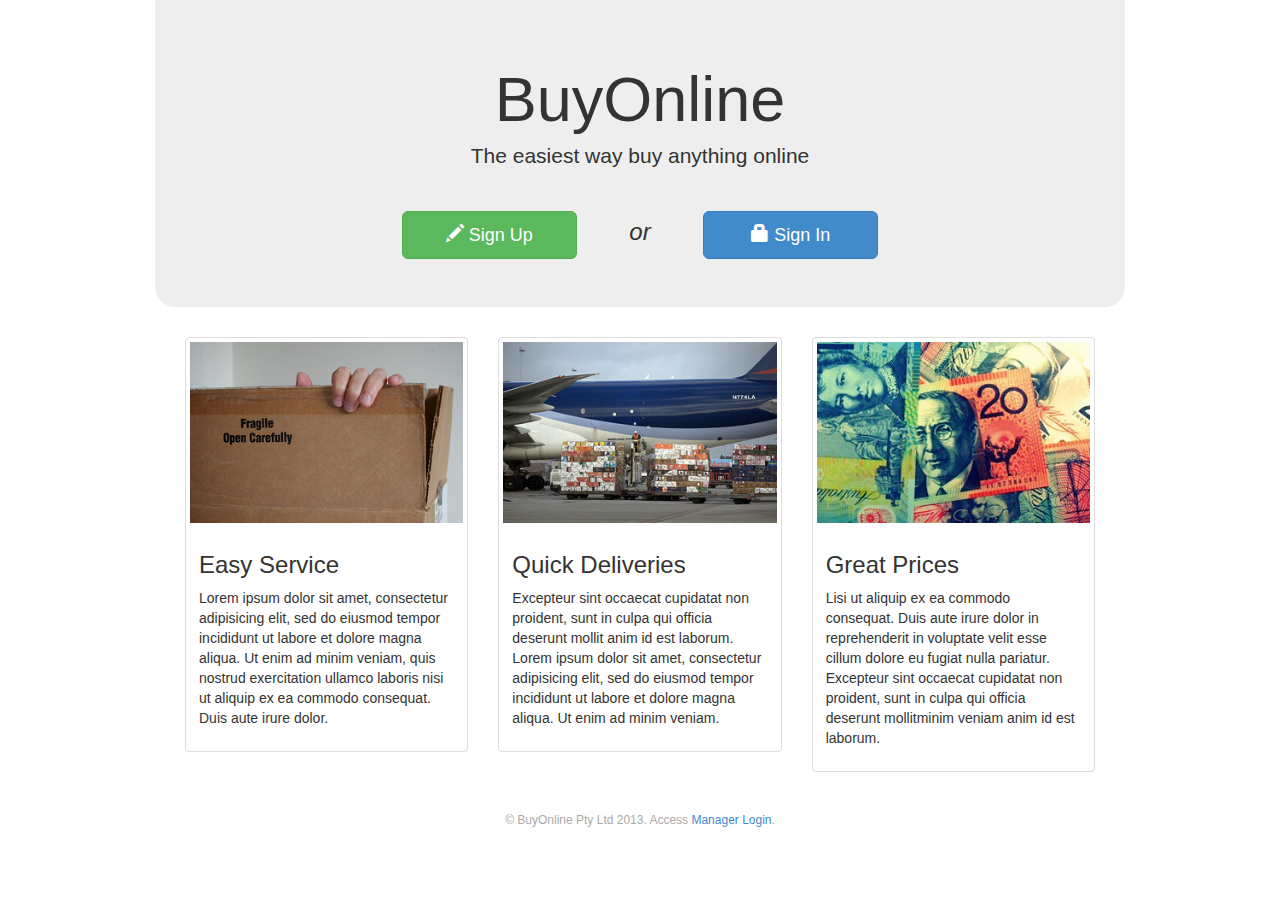
<file: htdocs/BuyOnline/index.html>
<!DOCTYPE html PUBLIC "-//W3C//DTD XHTML 1.0 Strict//EN"
         "http://www.w3.org/TR/xhtml1/DTD/xhtml1-strict.dtd">
<html xmlns="http://www.w3.org/1999/xhtml" lang="en" xml:lang="en" >
		<!-- Description: BuyOnline Register Page -->
		<!-- Author: Alex Cummaudo -->
		<!-- Date: 10 Oct 2013 -->
		<!-- Validated: N/A -->
	<head>
        <title>BuyOnline</title>
        <meta http-equiv="content-type" content="text/html; charset=utf-8" />
        <meta name="author" content="Alex Cummaudo" />
        <meta name="description" content="BuyOnline provides you with the easiest buying services ever!" />
        <meta name="keywords" content="buy, goods, assignment2, wad" />
        <!-- Bootstrap & jQuery Framework -->
            <script type="text/javascript" src="./js/jquery-min.js"></script>
            <script type="text/javascript" src="./bootstrap/js/bootstrap-min.js"></script>
            <link rel="stylesheet" type="text/css" href="./bootstrap/css/bootstrap-min.css" />
            <!--[if lt IE 9]>
                <script src="./js/html5shiv.js"></script>
                <script src="./js/respond.min.js"></script>
            <![endif]-->
        <!-- / Bootsrap & jQuery Framework -->
        <link rel="stylesheet" type="text/css" href="./style/core.css" />                
        <script type="text/javascript" src="./js/jquery-ui-updates-xhtml.js"></script>
        <script type="text/javascript" src="./js/form-validate.js"></script>
        <script type="text/javascript" src="./js/ajax-request.js"></script>
        <script type="text/javascript" src="./js/processor.js"></script>
	</head>
	<body>
        <!--[if lt IE 8]><p class="ieerror"><strong>Warning:</strong> Please disable CSS for compatibility with this version of IE</p><![endif]-->
        <div class="container">
            <div id="hero" class="jumbotron">
                <h1>BuyOnline</h1>
                <p>The easiest way buy anything online</p>
                <div id="sign-btns">
                    <a class="btn btn-success btn-lg" href="register.html"><span class="glyphicon glyphicon-pencil"></span> Sign Up</a>
                    <p class="btn-middle-txt">or</p>
                    <a class="btn btn-primary btn-lg" href="login.html"><span class="glyphicon glyphicon-lock"></span> Sign In</a>
                </div>
            </div><!--/hero-->
            <div id="three-split-group" class="row-fluid container">
                <div class="col-md-4">
                    <div class="thumbnail">
                        <img src="imgs/boxes.jpg" alt="A pile of boxes" />
                        <div class="caption">
                            <h3>Easy Service</h3>
                            <p>Lorem ipsum dolor sit amet, consectetur adipisicing elit, sed do eiusmod tempor incididunt ut labore et dolore magna aliqua. Ut enim ad minim veniam, quis nostrud exercitation ullamco laboris nisi ut aliquip ex ea commodo consequat. Duis aute irure dolor.</p>
                        </div>
                    </div>
                </div>
                <div class="col-md-4">
                    <div class="thumbnail">
                        <img src="imgs/delivery.png" alt="A cargo plane" />
                        <div class="caption">
                            <h3>Quick Deliveries</h3>
                            <p>Excepteur sint occaecat cupidatat non proident, sunt in culpa qui officia deserunt mollit anim id est laborum. Lorem ipsum dolor sit amet, consectetur adipisicing elit, sed do eiusmod tempor incididunt ut labore et dolore magna aliqua. Ut enim ad minim veniam.</p>
                        </div>
                    </div>
                </div>
                <div class="col-md-4">
                    <div class="thumbnail">
                        <img src="imgs/cash.jpg" alt="Save piles of cash!" />
                        <div class="caption">
                            <h3>Great Prices</h3>
                            <p>Lisi ut aliquip ex ea commodo consequat. Duis aute irure dolor in reprehenderit in voluptate velit esse cillum dolore eu fugiat nulla pariatur. Excepteur sint occaecat cupidatat non proident, sunt in culpa qui officia deserunt mollitminim veniam anim id est laborum.</p>
                        </div>
                    </div>
                </div>  
            </div><!--/three-split-group-->
            
            <div id="footer" class="container">
                <p>&copy; BuyOnline Pty Ltd 2013. Access <a href="mlogin.html">Manager Login</a>.</p>
            </div><!--/footer-->
        
        </div><!--/container-->
	</body>
</html>
</file>
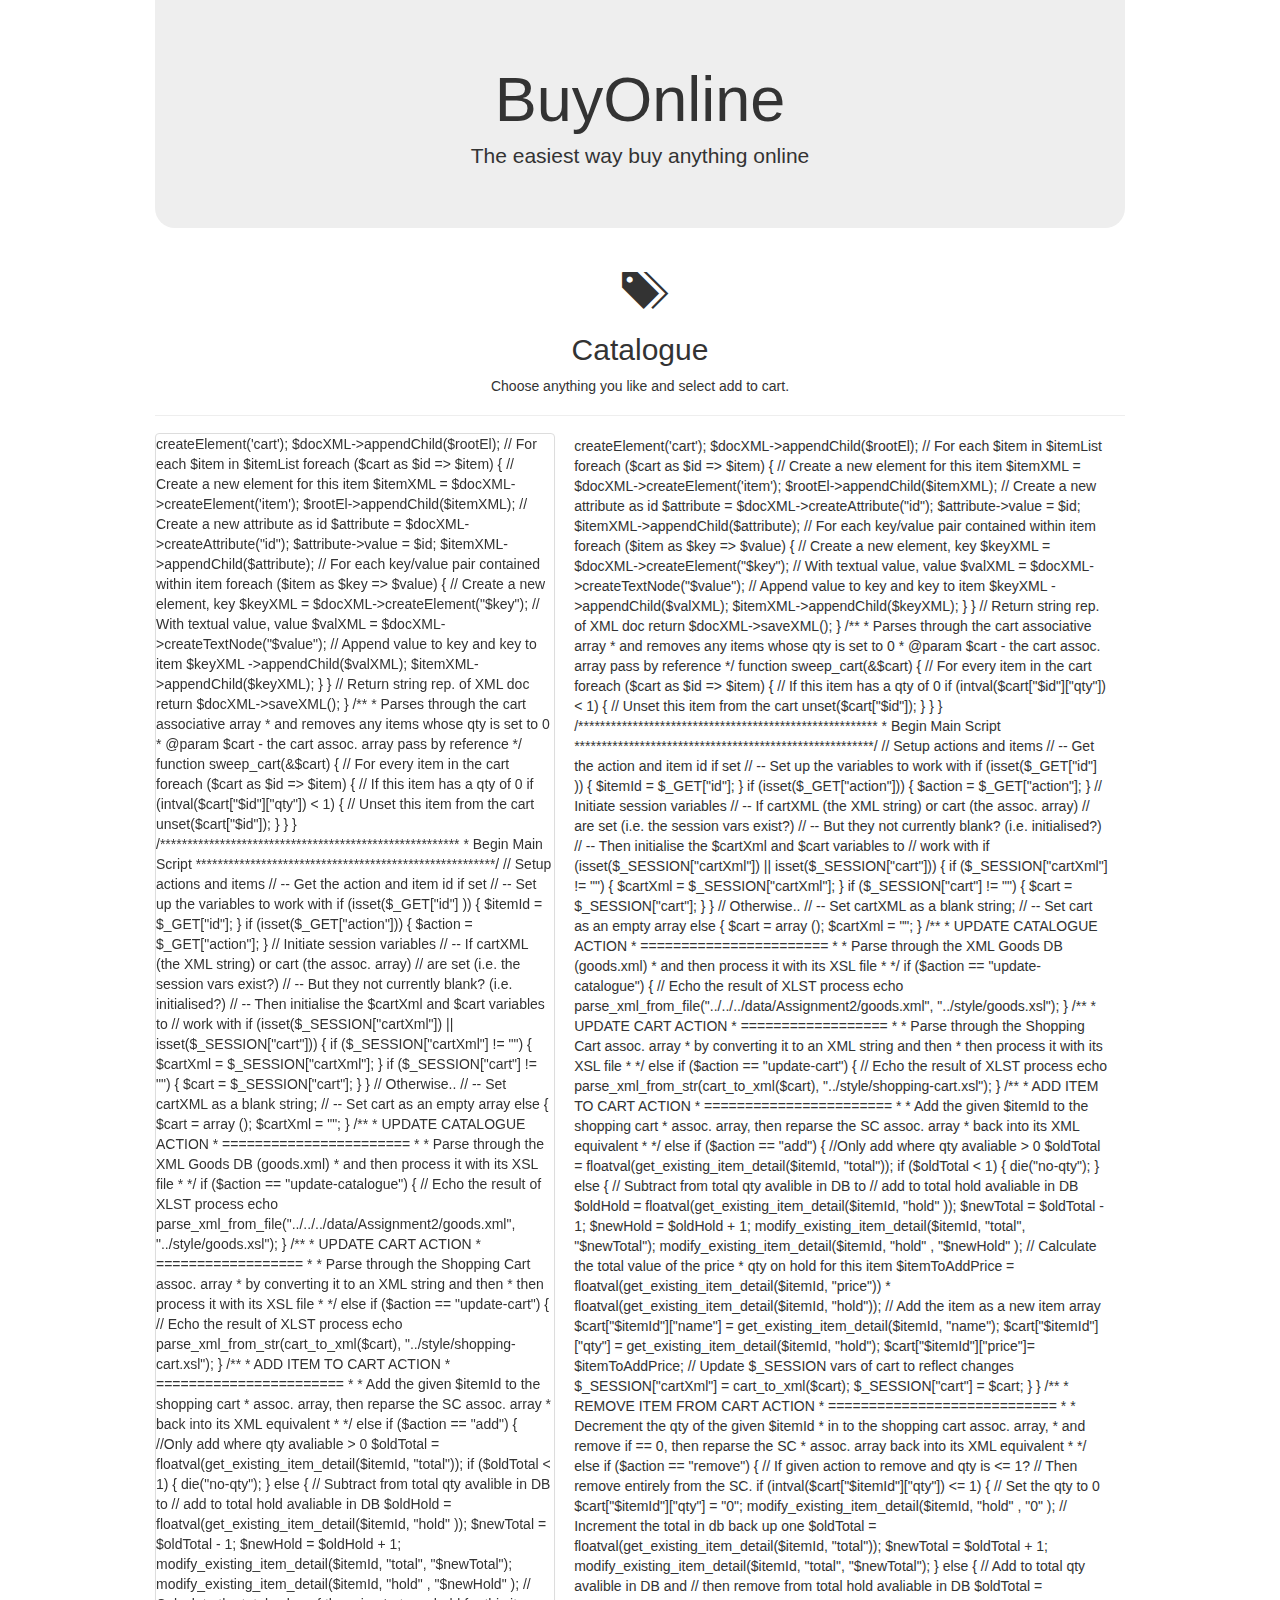
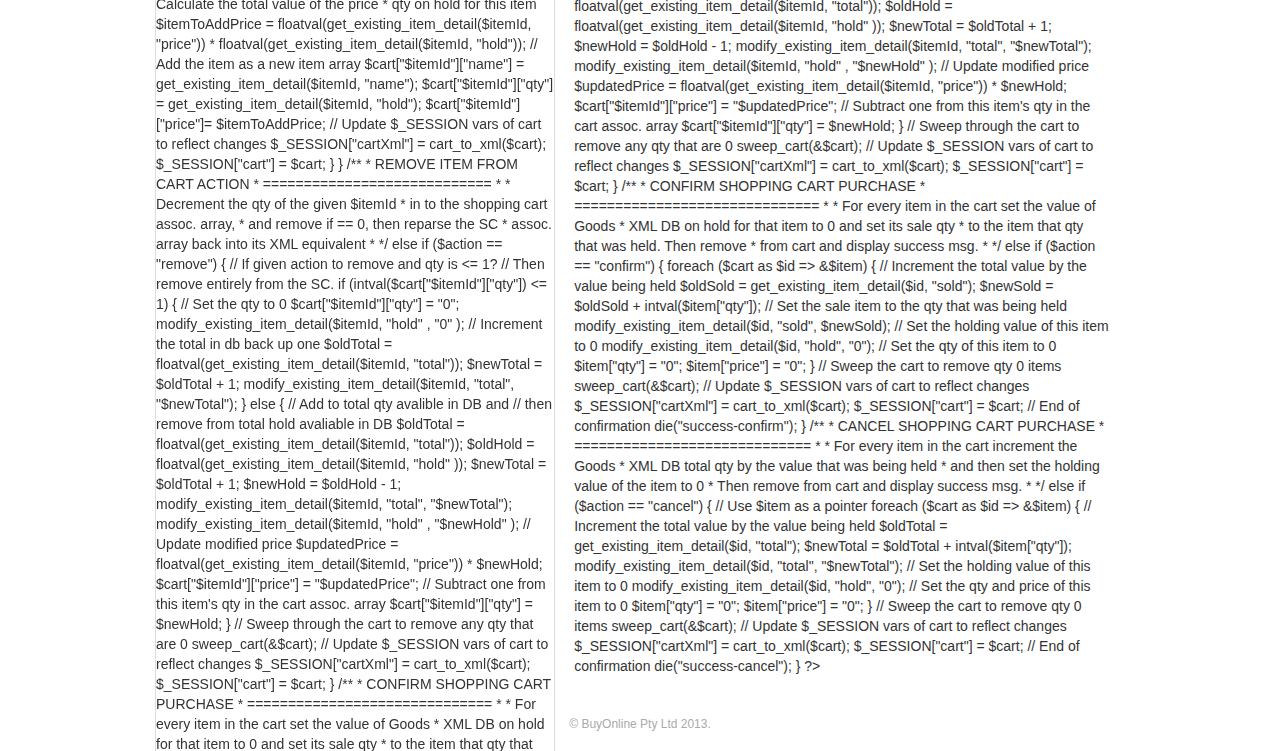
<file: htdocs/BuyOnline/buying.html>
<!DOCTYPE html PUBLIC "-//W3C//DTD XHTML 1.0 Strict//EN"
         "http://www.w3.org/TR/xhtml1/DTD/xhtml1-strict.dtd">
<html xmlns="http://www.w3.org/1999/xhtml" lang="en" xml:lang="en" >
		<!-- Description: BuyOnline Register Page -->
		<!-- Author: Alex Cummaudo -->
		<!-- Date: 10 Oct 2013 -->
		<!-- Validated: N/A -->
	<head>
        <title>BuyOnline</title>
        <meta http-equiv="content-type" content="text/html; charset=utf-8" />
        <meta name="author" content="Alex Cummaudo" />
        <meta name="description" content="BuyOnline provides you with the easiest buying services ever!" />
        <meta name="keywords" content="buy, goods, assignment2, wad" />
        <!-- Bootstrap & jQuery Framework -->
            <script type="text/javascript" src="./js/jquery-min.js"></script>
            <script type="text/javascript" src="./bootstrap/js/bootstrap-min.js"></script>
            <link rel="stylesheet" type="text/css" href="./bootstrap/css/bootstrap-min.css" />
            <!--[if lt IE 9]>
                <script src="./js/html5shiv.js"></script>
                <script src="./js/respond.min.js"></script>
            <![endif]-->
        <!-- / Bootsrap & jQuery Framework -->
        <link rel="stylesheet" type="text/css" href="./style/core.css" />                
        <script type="text/javascript" src="./js/jquery-ui-updates-xhtml.js"></script>
        <script type="text/javascript" src="./js/form-validate.js"></script>
        <script type="text/javascript" src="./js/ajax-request.js"></script>
        <script type="text/javascript" src="./js/catalogue.js"></script>
	</head>
	<body onload="updateCart();">
        <!--[if lt IE 8]><p class="ieerror"><strong>Warning:</strong> Please disable CSS for compatibility with this version of IE</p><![endif]-->
        <div class="container">
            <div id="hero" class="jumbotron">
                <h1>BuyOnline</h1>
                <p>The easiest way buy anything online</p>
            </div><!--/hero-->
            <div id="head" class="page-header">
                <span class="glyphicon glyphicon-tags"></span>
                <h2>Catalogue</h2>
                <p>Choose anything you like and select add to cart.</p>
            </div><!--/header-->
            <div id="shopping-cart" class="panel panel-default col-md-4">
                <!-- dynamically generated from XML on server -->
            </div><!--/shopping-cart-->
            <div id="listings" class="col-md-7 col-md-offset-5">
                <!-- dynamically generated from XML on server -->
            </div><!--/listings-->
        </div><!--/container-->
        <div id="footer" class="container">
            <p>&copy; BuyOnline Pty Ltd 2013.</p>
        </div><!--/footer-->
	</body>
</html>
</file>
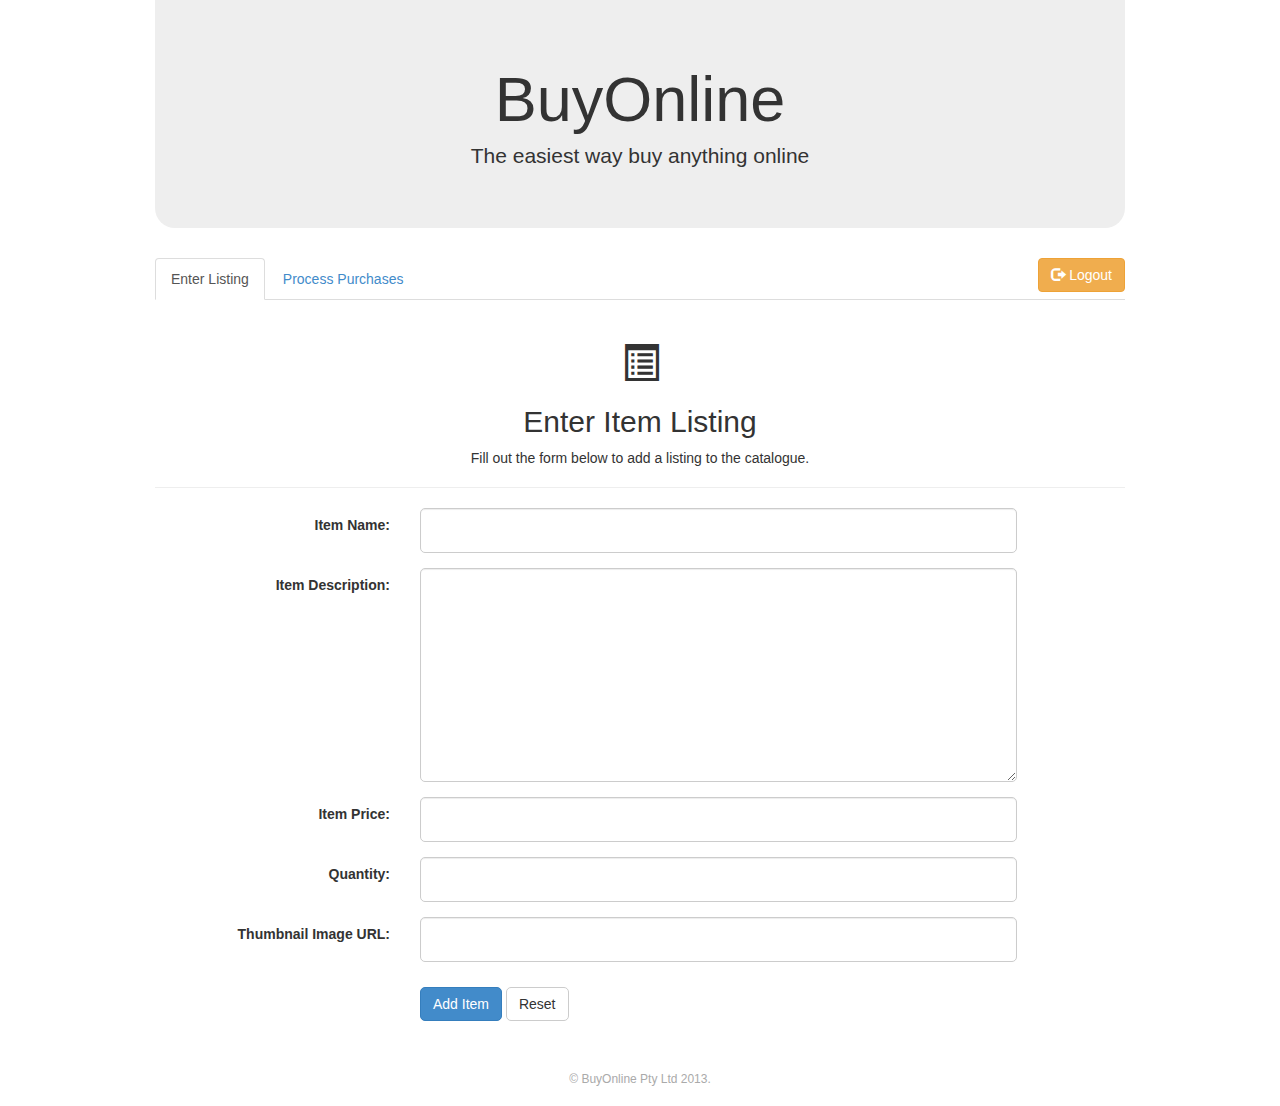
<file: htdocs/BuyOnline/listing.html>
<!DOCTYPE html PUBLIC "-//W3C//DTD XHTML 1.0 Strict//EN"
         "http://www.w3.org/TR/xhtml1/DTD/xhtml1-strict.dtd">
<html xmlns="http://www.w3.org/1999/xhtml" lang="en" xml:lang="en" >
		<!-- Description: BuyOnline Register Page -->
		<!-- Author: Alex Cummaudo -->
		<!-- Date: 10 Oct 2013 -->
		<!-- Validated: N/A -->
	<head>
        <title>BuyOnline</title>
        <meta http-equiv="content-type" content="text/html; charset=utf-8" />
        <meta name="author" content="Alex Cummaudo" />
        <meta name="description" content="BuyOnline provides you with the easiest buying services ever!" />
        <meta name="keywords" content="buy, goods, assignment2, wad" />
        <!-- Bootstrap & jQuery Framework -->
            <script type="text/javascript" src="./js/jquery-min.js"></script>
            <script type="text/javascript" src="./bootstrap/js/bootstrap-min.js"></script>
            <link rel="stylesheet" type="text/css" href="./bootstrap/css/bootstrap-min.css" />
            <!--[if lt IE 9]>
                <script src="./js/html5shiv.js"></script>
                <script src="./js/respond.min.js"></script>
            <![endif]-->
        <!-- / Bootsrap & jQuery Framework -->
        <link rel="stylesheet" type="text/css" href="./style/core.css" />                
        <script type="text/javascript" src="./js/jquery-ui-updates-xhtml.js"></script>
        <script type="text/javascript" src="./js/form-validate.js"></script>
        <script type="text/javascript" src="./js/ajax-request.js"></script>
        <script type="text/javascript" src="./js/processor.js"></script>
	</head>
	<body>
        <!--[if lt IE 8]><p class="ieerror"><strong>Warning:</strong> Please disable CSS for compatibility with this version of IE</p><![endif]-->
        <div class="container">
            <div id="hero" class="jumbotron">
                <h1>BuyOnline</h1>
                <p>The easiest way buy anything online</p>
            </div><!--/hero-->
            <div id="nav">
                <a href="logout.html" class="btn btn-warning btn-large pull-right"><span class="glyphicon glyphicon-log-out"></span> Logout</a>
                <ul class="nav nav-tabs">
                    <li class="active"><a href="listing.html">Enter Listing</a></li>
                    <li><a href="processing.html">Process Purchases</a></li>
                </ul>
            </div><!--/nav-->
            <div id="page-header" class="page-header">
                <span class="glyphicon glyphicon-list-alt"></span>
                <h2>Enter Item Listing</h2>
                <p>Fill out the form below to add a listing to the catalogue.</p>
            </div><!--/header-->
            <div class="container">
                <div id="listing-content" class="col-md-12">
                    <form id="listing" method="post" class="form-horizontal" action="" onsubmit="processForm(this.id, 'add-item'); return false;">
                        <div id="first-name-group" class="form-group">
                            <label class="col-lg-3 control-label" for="item-name">Item Name:</label>
                            <div class="col-lg-8 input-group">
                                <input id="item-name" name="item-name" class="form-control input-lg placeholder required" onfocus="pushMessage(this, null);" type="text" />
                            </div>
                        </div><!--/item-name-group-->
                       <div id="desc-group" class="form-group">
                            <label class="col-lg-3 control-label" for="desc">Item Description:</label>
                            <div class="col-lg-8 input-group">
                                <textarea id="desc" name="desc" class="form-control input-lg required" onfocus="pushMessage(this, null);" cols="auto" rows="8"></textarea>
                            </div>
                        </div><!--/description-group-->
                        <div id="cost-group" class="form-group">
                            <label class="col-lg-3 control-label" for="price">Item Price:</label>
                            <div class="col-lg-8 input-group">
                                <input id="price" name="price" class="form-control input-lg placeholder required"  onfocus="pushMessage(this, null);" onchange="checkInput(this.id,'price');"  type="text" />
                            </div>
                        </div><!--/price-group-->
                        <div id="qty-group" class="form-group">
                            <label class="col-lg-3 control-label" for="qty">Quantity:</label>
                            <div class="col-lg-8 input-group">
                                <input id="qty" name="qty" class="form-control input-lg placeholder required"  onfocus="pushMessage(this, null);" onchange="checkInput(this.id,'qty');"  type="text" />
                            </div>
                        </div><!--/qty-group-->
                        <div id="img-group" class="form-group">
                            <label class="col-lg-3 control-label" for="img">Thumbnail Image URL:</label>
                            <div class="col-lg-8 input-group">
                                <input id="img" name="img" class="form-control input-lg placeholder"  onfocus="pushMessage(this, null);"  type="text" />
                            </div>
                        </div><!--/img-group-->
                        <div id="submit-group" class="form-group">
                            <div class="col-lg-offset-3 col-lg-9">
                                <input type="submit" value="Add Item" class="btn btn-primary"/>
                                <input type="reset" class="btn btn-default"/>
                            </div>
                        </div><!--/listing-group-->
                    </form><!--/form-->
                </div>
            </div><!--/form-group-->
            
            <div id="footer" class="container">
                <p>&copy; BuyOnline Pty Ltd 2013.</p>
            </div><!--/footer-->
        
        </div><!--/container-->
	</body>
</html>
</file>
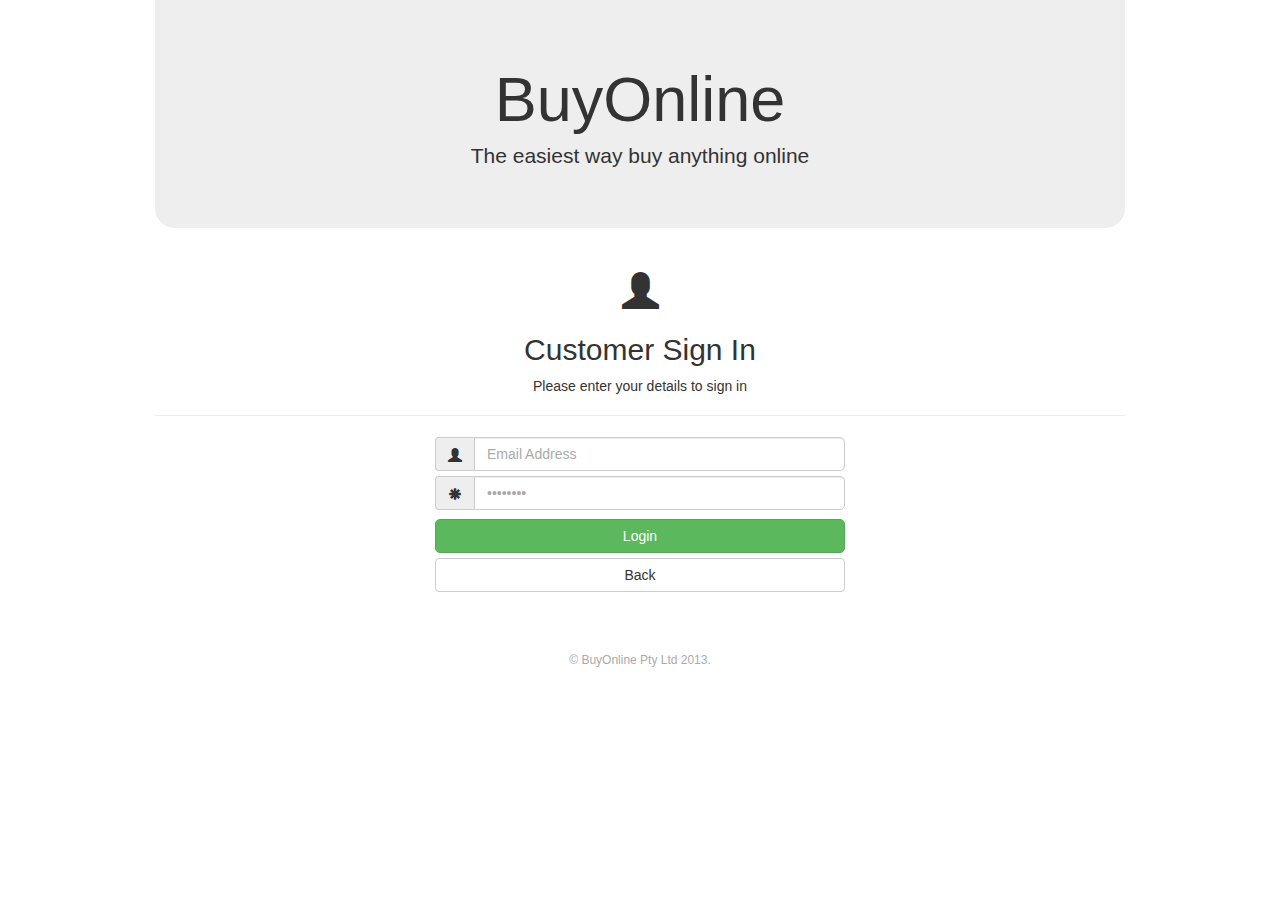
<file: htdocs/BuyOnline/login.html>
<!DOCTYPE html PUBLIC "-//W3C//DTD XHTML 1.0 Strict//EN"
         "http://www.w3.org/TR/xhtml1/DTD/xhtml1-strict.dtd">
<html xmlns="http://www.w3.org/1999/xhtml" lang="en" xml:lang="en" >
		<!-- Description: BuyOnline Register Page -->
		<!-- Author: Alex Cummaudo -->
		<!-- Date: 10 Oct 2013 -->
		<!-- Validated: N/A -->
	<head>
        <title>BuyOnline</title>
        <meta http-equiv="content-type" content="text/html; charset=utf-8" />
        <meta name="author" content="Alex Cummaudo" />
        <meta name="description" content="BuyOnline provides you with the easiest buying services ever!" />
        <meta name="keywords" content="buy, goods, assignment2, wad" />
        <!-- Bootstrap & jQuery Framework -->
            <script type="text/javascript" src="./js/jquery-min.js"></script>
            <script type="text/javascript" src="./bootstrap/js/bootstrap-min.js"></script>
            <link rel="stylesheet" type="text/css" href="./bootstrap/css/bootstrap-min.css" />
            <!--[if lt IE 9]>
                <script src="./js/html5shiv.js"></script>
                <script src="./js/respond.min.js"></script>
            <![endif]-->
        <!-- / Bootsrap & jQuery Framework -->
        <link rel="stylesheet" type="text/css" href="./style/core.css" />                
        <script type="text/javascript" src="./js/jquery-ui-updates-xhtml.js"></script>
        <script type="text/javascript" src="./js/form-validate.js"></script>
        <script type="text/javascript" src="./js/ajax-request.js"></script>
        <script type="text/javascript" src="./js/processor.js"></script>
	</head>
	<body>
        <!--[if lt IE 8]><p class="ieerror"><strong>Warning:</strong> Please disable CSS for compatibility with this version of IE</p><![endif]-->
        <div class="container">
            <div id="hero" class="jumbotron">
                <h1>BuyOnline</h1>
                <p>The easiest way buy anything online</p>
            </div><!--/hero-->
            <div id="head" class="page-header">
                <span class="glyphicon glyphicon-user"></span>
                <h2>Customer Sign In</h2>
                <p>Please enter your details to sign in</p>
            </div><!--/header-->
            <div id="signin-content">
                <form id="signin" method="post" onsubmit="processForm(this.id, 'login-user'); return false;" action="">
                    <div class="input-group">
                        <span class="input-group-addon glyphicon glyphicon-user"></span>
                        <input class="form-control placeholder required" name="email" id="email" value="Email Address" type="text" />
                    </div>
                    <div id="last-input" class="input-group">
                        <span class="input-group-addon glyphicon glyphicon-asterisk"></span>
                        <input class="form-control placeholder required" name="pass" id="pass" type="password" value="password" />
                    </div>
                    <div class="form-group">
                        <input type="submit" class="btn btn-block btn-success" value="Login" />
                        <a href="index.html" class="btn btn-default btn-block">Back</a>
                    </div>
                </form><!--/signin-->
            </div><!--/signin-content-->
            <div id="footer" class="container">
                <p>&copy; BuyOnline Pty Ltd 2013.</p>
            </div><!--/footer-->
        </div><!--/container-->
	</body>
</html>
</file>
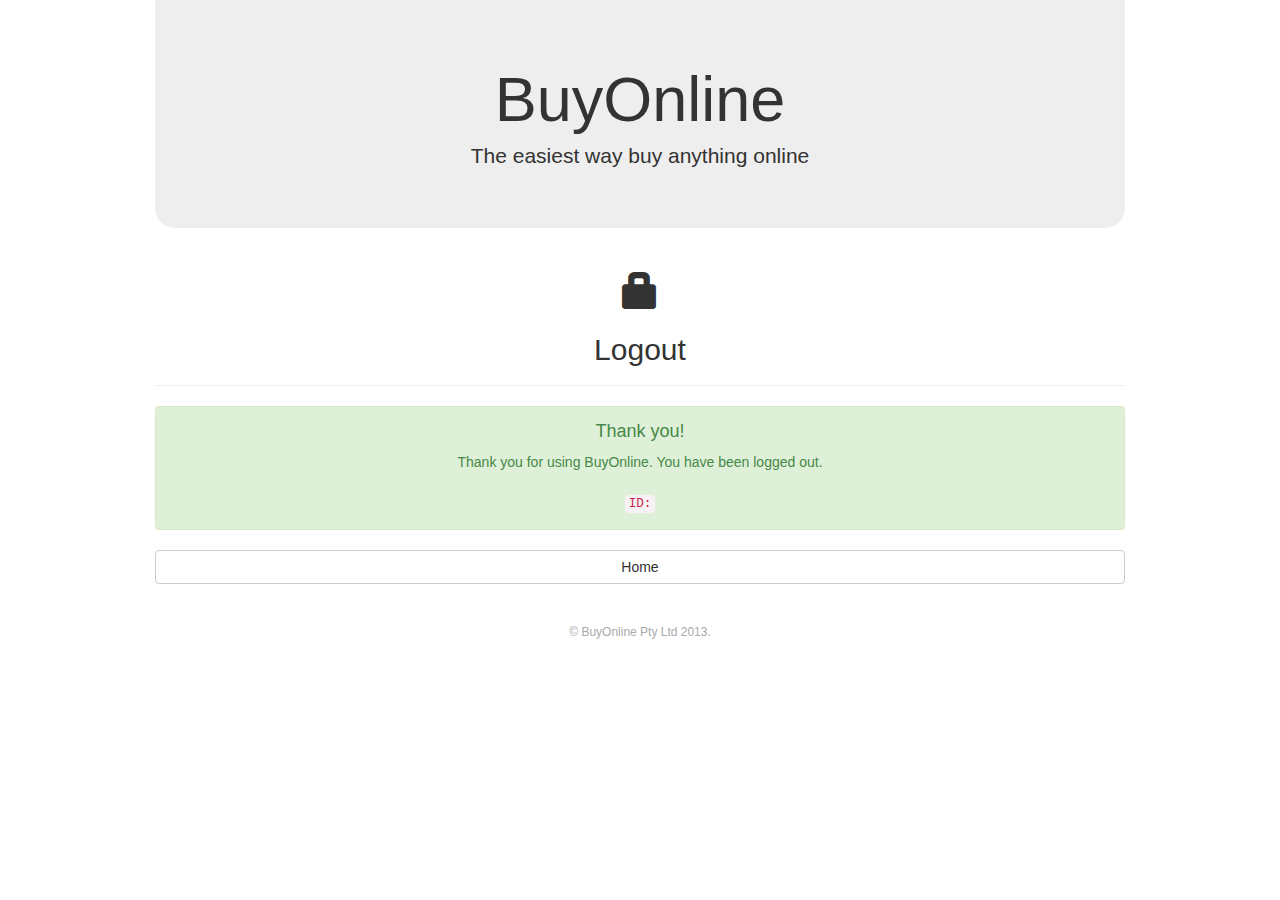
<file: htdocs/BuyOnline/logout.html>
<!DOCTYPE html PUBLIC "-//W3C//DTD XHTML 1.0 Strict//EN"
         "http://www.w3.org/TR/xhtml1/DTD/xhtml1-strict.dtd">
<html xmlns="http://www.w3.org/1999/xhtml" lang="en" xml:lang="en" >
		<!-- Description: BuyOnline Register Page -->
		<!-- Author: Alex Cummaudo -->
		<!-- Date: 10 Oct 2013 -->
		<!-- Validated: N/A -->
	<head>
        <title>BuyOnline</title>
        <meta http-equiv="content-type" content="text/html; charset=utf-8" />
        <meta name="author" content="Alex Cummaudo" />
        <meta name="description" content="BuyOnline provides you with the easiest buying services ever!" />
        <meta name="keywords" content="buy, goods, assignment2, wad" />
        <!-- Bootstrap & jQuery Framework -->
            <script type="text/javascript" src="./js/jquery-min.js"></script>
            <script type="text/javascript" src="./bootstrap/js/bootstrap-min.js"></script>
            <link rel="stylesheet" type="text/css" href="./bootstrap/css/bootstrap-min.css" />
            <!--[if lt IE 9]>
                <script src="./js/html5shiv.js"></script>
                <script src="./js/respond.min.js"></script>
            <![endif]-->
        <!-- / Bootsrap & jQuery Framework -->
        <link rel="stylesheet" type="text/css" href="./style/core.css" />                
        <script type="text/javascript" src="./js/jquery-ui-updates-xhtml.js"></script>
        <script type="text/javascript" src="./js/form-validate.js"></script>
        <script type="text/javascript" src="./js/ajax-request.js"></script>
        <script type="text/javascript" src="./js/processor.js"></script>
	</head>
	<body onload="logout();">
        <!--[if lt IE 8]><p class="ieerror"><strong>Warning:</strong> Please disable CSS for compatibility with this version of IE</p><![endif]-->
        <div class="container">
            <div id="hero" class="jumbotron">
                <h1>BuyOnline</h1>
                <p>The easiest way buy anything online</p>
            </div><!--/hero-->
            <div id="page-header" class="page-header">
                <span class="glyphicon glyphicon-lock"></span>
                <h2>Logout</h2>
            </div><!--/header-->
            <div id="footer" class="container">
                <p>&copy; BuyOnline Pty Ltd 2013.</p>
            </div><!--/footer-->
        </div><!--/container-->
	</body>
</html>
</file>
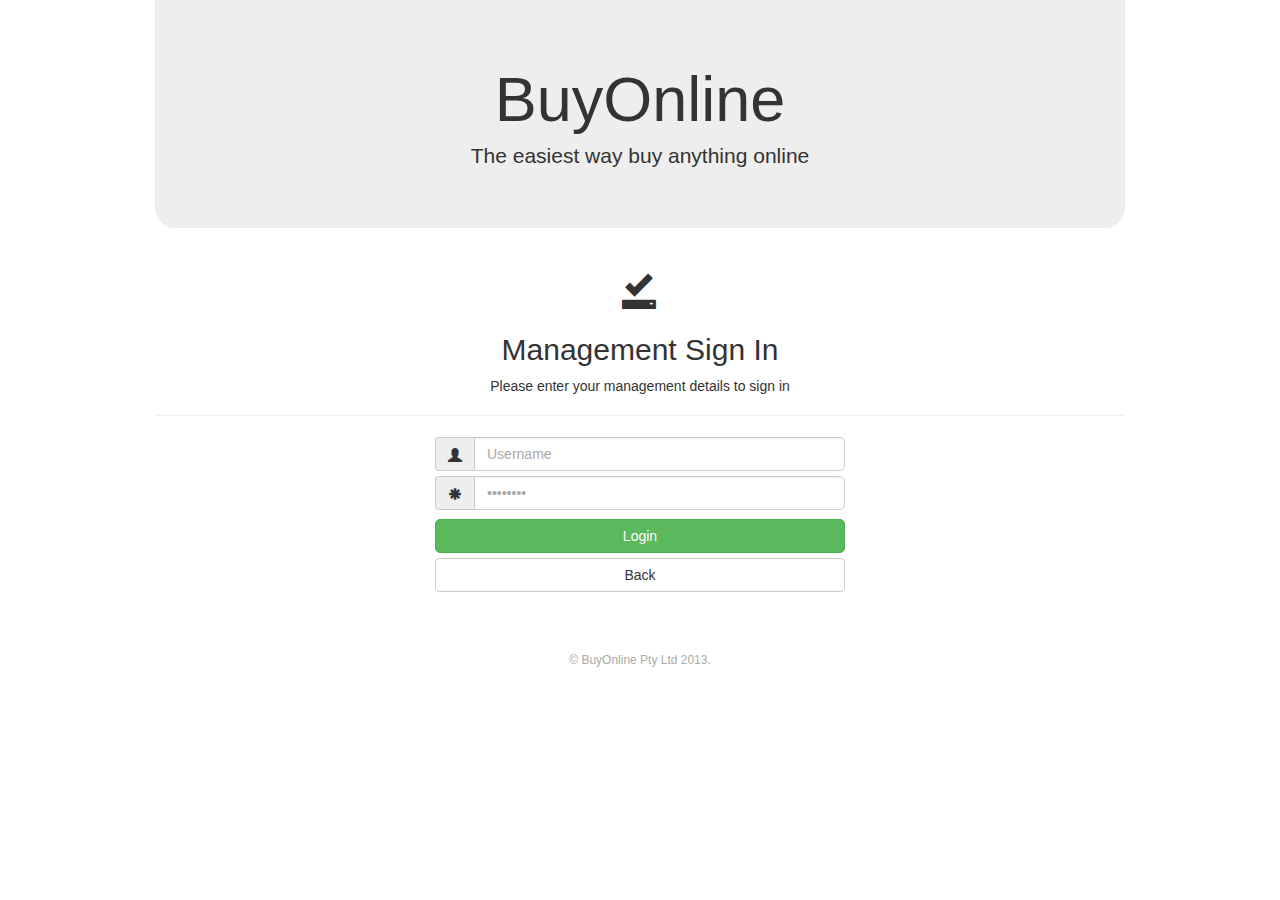
<file: htdocs/BuyOnline/mlogin.html>
<!DOCTYPE html PUBLIC "-//W3C//DTD XHTML 1.0 Strict//EN"
         "http://www.w3.org/TR/xhtml1/DTD/xhtml1-strict.dtd">
<html xmlns="http://www.w3.org/1999/xhtml" lang="en" xml:lang="en" >
		<!-- Description: BuyOnline Register Page -->
		<!-- Author: Alex Cummaudo -->
		<!-- Date: 10 Oct 2013 -->
		<!-- Validated: N/A -->
	<head>
        <title>BuyOnline</title>
        <meta http-equiv="content-type" content="text/html; charset=utf-8" />
        <meta name="author" content="Alex Cummaudo" />
        <meta name="description" content="BuyOnline provides you with the easiest buying services ever!" />
        <meta name="keywords" content="buy, goods, assignment2, wad" />
        <!-- Bootstrap & jQuery Framework -->
            <script type="text/javascript" src="./js/jquery-min.js"></script>
            <script type="text/javascript" src="./bootstrap/js/bootstrap-min.js"></script>
            <link rel="stylesheet" type="text/css" href="./bootstrap/css/bootstrap-min.css" />
            <!--[if lt IE 9]>
                <script src="./js/html5shiv.js"></script>
                <script src="./js/respond.min.js"></script>
            <![endif]-->
        <!-- / Bootsrap & jQuery Framework -->
        <link rel="stylesheet" type="text/css" href="./style/core.css" />                
        <script type="text/javascript" src="./js/jquery-ui-updates-xhtml.js"></script>
        <script type="text/javascript" src="./js/form-validate.js"></script>
        <script type="text/javascript" src="./js/ajax-request.js"></script>
        <script type="text/javascript" src="./js/processor.js"></script>
	</head>
	<body>
        <!--[if lt IE 8]><p class="ieerror"><strong>Warning:</strong> Please disable CSS for compatibility with this version of IE</p><![endif]-->
        <div class="container">
            <div id="hero" class="jumbotron">
                <h1>BuyOnline</h1>
                <p>The easiest way buy anything online</p>
            </div><!--/hero-->
            <div id="head" class="page-header">
                <span class="glyphicon glyphicon-saved"></span>
                <h2>Management Sign In</h2>
                <p>Please enter your management details to sign in</p>
            </div><!--/header-->
            <div id="signin-content">
                <form id="signin" method="post" onsubmit="processForm(this.id, 'login-mgmt'); return false;" action="">
                    <div class="input-group">
                        <span class="input-group-addon glyphicon glyphicon-user"></span>
                        <input class="form-control placeholder required" name="user" id="user" value="Username" type="text" />
                    </div>
                    <div id="last-input" class="input-group">
                        <span class="input-group-addon glyphicon glyphicon-asterisk"></span>
                        <input class="form-control placeholder required" name="pass" id="pass" type="password" value="password" />
                    </div>
                    <div class="form-group">
                        <input type="submit" class="btn btn-block btn-success" value="Login" />
                        <a href="index.html" class="btn btn-default btn-block">Back</a>
                    </div>
                </form><!--/signin-->
            </div><!--/signin-content-->
            <div id="footer" class="container">
                <p>&copy; BuyOnline Pty Ltd 2013.</p>
            </div><!--/footer-->
        </div><!--/container-->
	</body>
</html>
</file>
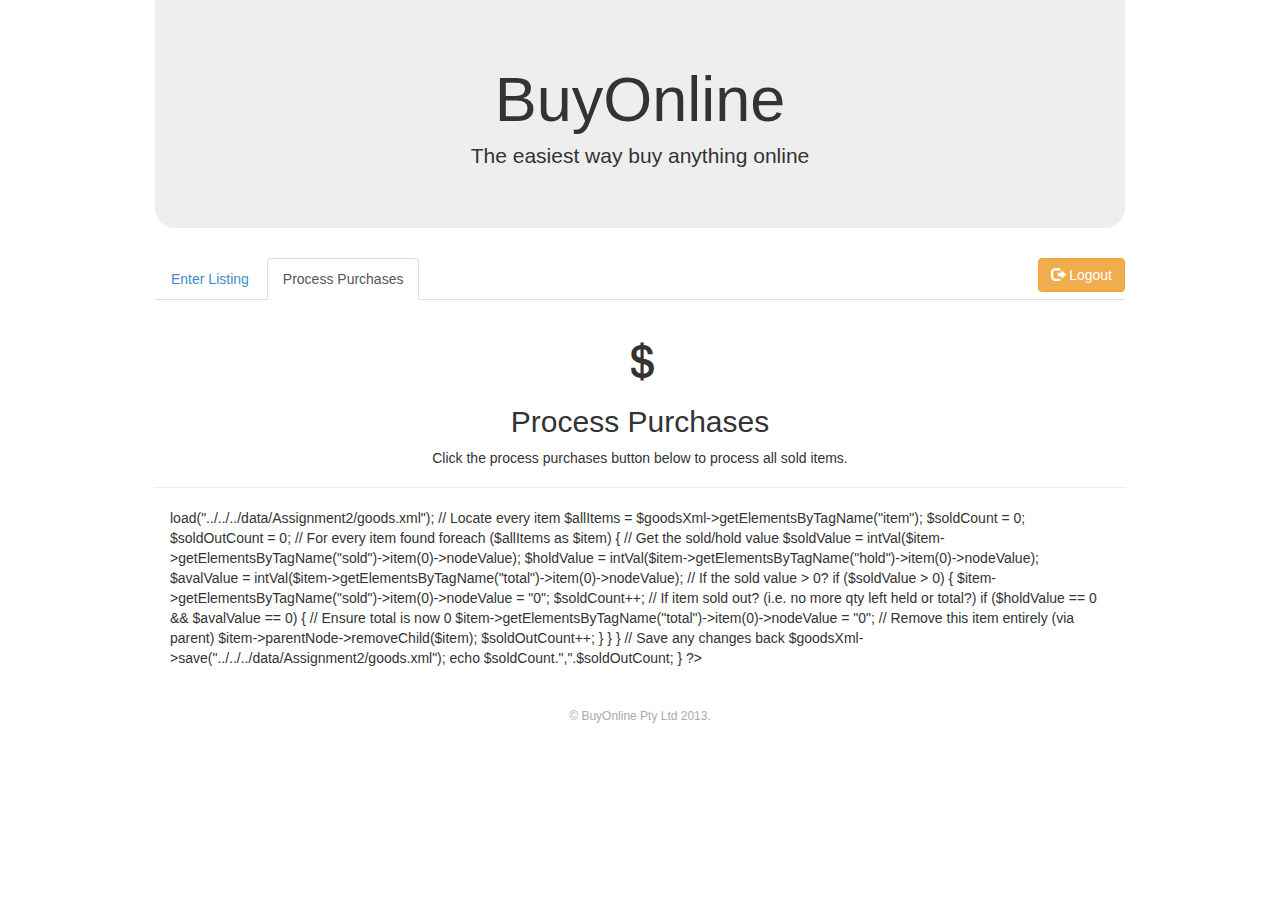
<file: htdocs/BuyOnline/processing.html>
<!DOCTYPE html PUBLIC "-//W3C//DTD XHTML 1.0 Strict//EN"
         "http://www.w3.org/TR/xhtml1/DTD/xhtml1-strict.dtd">
<html xmlns="http://www.w3.org/1999/xhtml" lang="en" xml:lang="en" >
		<!-- Description: BuyOnline Register Page -->
		<!-- Author: Alex Cummaudo -->
		<!-- Date: 10 Oct 2013 -->
		<!-- Validated: N/A -->
	<head>
        <title>BuyOnline</title>
        <meta http-equiv="content-type" content="text/html; charset=utf-8" />
        <meta name="author" content="Alex Cummaudo" />
        <meta name="description" content="BuyOnline provides you with the easiest buying services ever!" />
        <meta name="keywords" content="buy, goods, assignment2, wad" />
        <!-- Bootstrap & jQuery Framework -->
            <script type="text/javascript" src="./js/jquery-min.js"></script>
            <script type="text/javascript" src="./bootstrap/js/bootstrap-min.js"></script>
            <link rel="stylesheet" type="text/css" href="./bootstrap/css/bootstrap-min.css" />
            <!--[if lt IE 9]>
                <script src="./js/html5shiv.js"></script>
                <script src="./js/respond.min.js"></script>
            <![endif]-->
        <!-- / Bootsrap & jQuery Framework -->
        <link rel="stylesheet" type="text/css" href="./style/core.css" />                
        <script type="text/javascript" src="./js/jquery-ui-updates-xhtml.js"></script>
        <script type="text/javascript" src="./js/form-validate.js"></script>
        <script type="text/javascript" src="./js/ajax-request.js"></script>
        <script type="text/javascript" src="./js/processor.js"></script>
        <script type="text/javascript">
            // Set the interval for the page
            setInterval(function(){ processItems('update-list'); }, 3000);
        </script>
	</head>
	<body onload="processItems('update-list');">
        <!--[if lt IE 8]><p class="ieerror"><strong>Warning:</strong> Please disable CSS for compatibility with this version of IE</p><![endif]-->
        <div class="container">
            <div id="hero" class="jumbotron">
                <h1>BuyOnline</h1>
                <p>The easiest way buy anything online</p>
            </div><!--/hero-->
            <div id="nav">
                <a href="logout.html" class="btn btn-warning btn-large pull-right"><span class="glyphicon glyphicon-log-out"></span> Logout</a>
                <ul class="nav nav-tabs">
                    <li><a href="listing.html">Enter Listing</a></li>
                    <li class="active"><a href="processing.html">Process Purchases</a></li>
                </ul>
            </div><!--/nav-->
            <div id="page-header" class="page-header">
                <span class="glyphicon glyphicon-usd"></span>
                <h2>Process Purchases</h2>
                <p>Click the process purchases button below to process all sold items.</p>
            </div><!--/header-->
            
            <div class="container" id="results">
            </div><!--/results-->
            
            <div id="footer" class="container">
                <p>&copy; BuyOnline Pty Ltd 2013.</p>
            </div><!--/footer-->
        
        </div><!--/container-->
	</body>
</html>
</file>
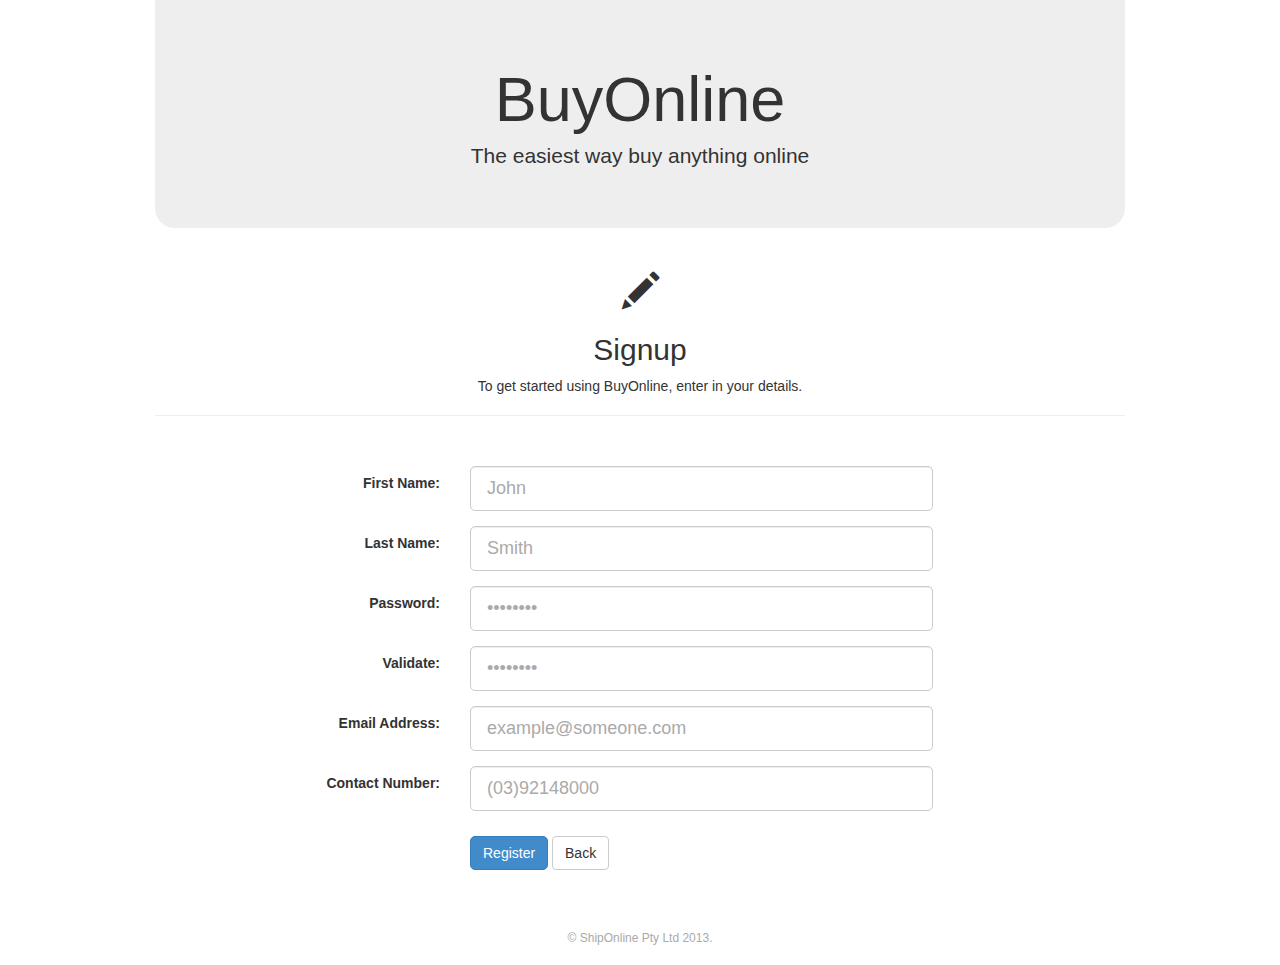
<file: htdocs/BuyOnline/register.html>
<!DOCTYPE html PUBLIC "-//W3C//DTD XHTML 1.0 Strict//EN"
         "http://www.w3.org/TR/xhtml1/DTD/xhtml1-strict.dtd">
<html xmlns="http://www.w3.org/1999/xhtml" lang="en" xml:lang="en" >
		<!-- Description: BuyOnline Register Page -->
		<!-- Author: Alex Cummaudo -->
		<!-- Date: 10 Oct 2013 -->
		<!-- Validated: N/A -->
	<head>
        <title>BuyOnline</title>
        <meta http-equiv="content-type" content="text/html; charset=utf-8" />
        <meta name="author" content="Alex Cummaudo" />
        <meta name="description" content="BuyOnline provides you with the easiest buying services ever!" />
        <meta name="keywords" content="buy, goods, assignment2, wad" />
        <!-- Bootstrap & jQuery Framework -->
            <script type="text/javascript" src="./js/jquery-min.js"></script>
            <script type="text/javascript" src="./bootstrap/js/bootstrap-min.js"></script>
            <link rel="stylesheet" type="text/css" href="./bootstrap/css/bootstrap-min.css" />
            <!--[if lt IE 9]>
                <script src="./js/html5shiv.js"></script>
                <script src="./js/respond.min.js"></script>
            <![endif]-->
        <!-- / Bootsrap & jQuery Framework -->
        <link rel="stylesheet" type="text/css" href="./style/core.css" />                
        <script type="text/javascript" src="./js/jquery-ui-updates-xhtml.js"></script>
        <script type="text/javascript" src="./js/form-validate.js"></script>
        <script type="text/javascript" src="./js/ajax-request.js"></script>
        <script type="text/javascript" src="./js/processor.js"></script>
	</head>
	<body>
        <!--[if lt IE 8]><p class="ieerror"><strong>Warning:</strong> Please disable CSS for compatibility with this version of IE</p><![endif]-->
        <div class="container">
            <div id="hero" class="jumbotron">
                <h1>BuyOnline</h1>
                <p>The easiest way buy anything online</p>
            </div><!--/hero-->
            <div class="page-header">
                <span class="glyphicon glyphicon-pencil"></span>
                <h2>Signup</h2>
                <p>To get started using BuyOnline, enter in your details.</p>
            </div><!--/header-->
            <div class="container">
                <div id="signup-content" class="col-md-12">
                    <form id="signup" method="post" class="form-horizontal" action="" onsubmit="processForm(this.id, 'register-user'); return false;">
                        <div id="first-name-group" class="form-group">
                            <label class="col-lg-3 control-label" for="first-name">First Name:</label>
                            <div class="col-lg-8 input-group">
                                <input id="first-name" name="first-name" class="form-control input-lg placeholder required" onfocus="pushMessage(this, null);" onblur="checkInput(this.id,'name');" value="John" type="text" />
                            </div>
                        </div><!--/first-name-group-->
                        <div id="last-name-group" class="form-group">
                            <label class="col-lg-3 control-label" for="last-name">Last Name:</label>
                            <div class="col-lg-8 input-group">
                                <input id="last-name" name="last-name" class="form-control input-lg placeholder required" onfocus="pushMessage(this, null);" onblur="checkInput(this.id,'name');" value="Smith" type="text" />
                            </div>
                        </div><!--/first-name-group-->
                        <div id="password-group" class="form-group">
                            <label class="col-lg-3 control-label" for="pass">Password:</label>
                            <div class="col-lg-8 input-group">
                                <input id="pass" name="pass" class="form-control input-lg placeholder required" onfocus="pushMessage(this, null);" value="password" type="password" />
                            </div>
                        </div><!--/password-group-->
                        <div id="password-revalidate-group" class="form-group">
                            <label class="col-lg-3 control-label" for="pass-validate">Validate:</label>
                            <div class="col-lg-8 input-group">
                                <input id="pass-validate" name="pass-validate" class="form-control input-lg placeholder required" onblur="isSame(this.id, 'pass', 'The two passwords do not match');" onfocus="pushMessage(this, null);" value="password" type="password" />
                            </div>
                        </div><!--/password-validate-group-->
                        <div id="email-group" class="form-group">
                            <label class="col-lg-3 control-label" for="email">Email Address:</label>
                            <div class="col-lg-8 input-group">
                                <input id="email" name="email" class="form-control input-lg placeholder required" onblur="checkInput(this.id,'email');" onfocus="pushMessage(this, null);" value="example@someone.com" type="text" /> 
                            </div>
                        </div><!--/email-group-->
                        <div id="phone-group" class="form-group">
                            <label class="col-lg-3 control-label" for="phone">Contact Number:</label>
                            <div class="col-lg-8 input-group">
                                <input id="phone" name="phone" class="form-control input-lg placeholder" onblur="checkInput(this.id,'phone');" onfocus="pushMessage(this, null);" value="(03)92148000" type="text" /> 
                            </div>
                        </div><!--/contact-group-->
                        <div id="submit-group" class="form-group">
                            <div class="col-lg-offset-3 col-lg-9">
                                <input type="submit" value="Register" class="btn btn-primary" />
                                <a href="index.html" class="btn btn-default"> Back </a>
                            </div>
                        </div><!--/submit-group-->
                    </form><!--/form-->
                </div>
            </div><!--/form-group-->
            
            <div id="footer" class="container">
                <p>&copy; ShipOnline Pty Ltd 2013.</p>
            </div><!--/footer-->
        
        </div><!--/container-->
	</body>
</html>
</file>
<file: htdocs/BuyOnline/style/core.css>
/* * * * * * * * * * * * * * * * * * * * * * * * *
 * Description: HIT3324 Web Application Development
 *              Assignment Two
 *              Core CSS for BuyOnline Website
 *      Author: Alex Cummaudo
 *        Date: 10 Oct 2013
 * * * * * * * * * * * * * * * * * * * * * * * * */

/* Core Semantics */
html,body{ height: 100%; }
.container { max-width: 1000px; }

/* Hero */
#hero { text-align: center; border-radius: 0px 0px 20px 20px; }

/* Signin Buttons */
#sign-btns { padding-top: 30px; }
#sign-btns a.btn { width: 175px; }
#sign-btns p.btn-middle-txt { width: 115px; display: inline-block; font-style: oblique; font-size: 18pt; text-align: center; }
#sign-btns .dropdown { display: inline; }

/* Forms */
#signup-content, #lookup-content, #request-content { width: 750px; margin: 30px auto 0 auto; padding: 0 20px 10px 20px; border-radius: 10px; text-align: left; }
form input { border-radius: 5px !important; }
form p.help-block { text-align: left; padding-left: 5px; }

/* Signin Menu */
#signin-content { width: 450px; margin: 0 auto; padding: 0 20px 10px 20px; border-radius: 10px; }
#signin-content h1 { font-size: 12pt; color: #555; margin: 20px 0 10px 0; }
#signin-content .input-group { margin: 5px 0; }
#signin-content .input-group input { position: relative; top: 1px; }
 
/* Footer */
#footer { margin-top: 40px; }
#footer p { height: 25px; color: #AAA; text-align: center; font-size: 9pt;  }

/* Sign-In Form */
form input[type='submit'], form input[type='reset'], form a.btn { margin: 10px 0 -5px 0 !important; }
#signin-content form .input-group > .input-group-addon + input { border-radius: 0px 5px 5px 0px !important; }
#signin-content form .input-group.has-error > .input-group-addon + input { border-radius: 0px 5px 0px 0px !important; }
#signin-content form .input-group.has-error > .input-group-addon + input + p.help-block { position: relative; top: 1px; margin: 0px; padding: 10px 0; color: #b94a48; background-color: #f2dede; border-style: none solid solid none; border-color: #b94a48; border-width: 1px; border-radius: 0px 0px 5px 0px; }

/* Shopping Cart */
#shopping-cart { padding: 0px; position: fixed; top: 433px; width: 400px; }
#shopping-cart .item-head * { display: inline; }
#shopping-cart .item-head p.lead { font-size: 11pt; }
#shopping-cart p.price { margin-left: 15px; }
#shopping-cart .panel-footer { height: 50px; }
#shopping-cart .panel-footer h4 { float: left; margin: 5px 0 0 0; }
#shopping-cart #finalise-btns { float: right; clear: none; }
#shopping-cart #finalise-btns .btn { margin-left: 5px; }

/* Catalogue */
#listings .pricetag { font-size: 15pt; clear:none; float: right; }
#listings .item { min-height: 240px; }
#listings .item-side  { float: left; clear: none;  margin-right: 15px; width: 120px; text-align: center; }
#listings .item-side a { margin-top: 10px; }
#listings .item-head * { display: inline; }
#listings .item-head p.lead { font-size: 14pt; }
#listings .item-body { margin: 10px 10px 0 155px; }
#listings #initial-loading { min-height: 250px; }

/* Class-Specific */
input.placeholder { color: #AAA; }
textarea { border-radius: 5px !important; }
.close { display: block; }
.alert:not(.alert-dismissable){ text-align: center; }
.page-header { text-align: center; }
.page-header .glyphicon { font-size: 28pt !important; }
.ieerror { width: 100%; background-color: #f2dede; color: #b94a48; font-size: 150%; border-bottom: 1px #b94a48 solid; text-align: center; padding:40px; margin-bottom: 0px; }
</file>
